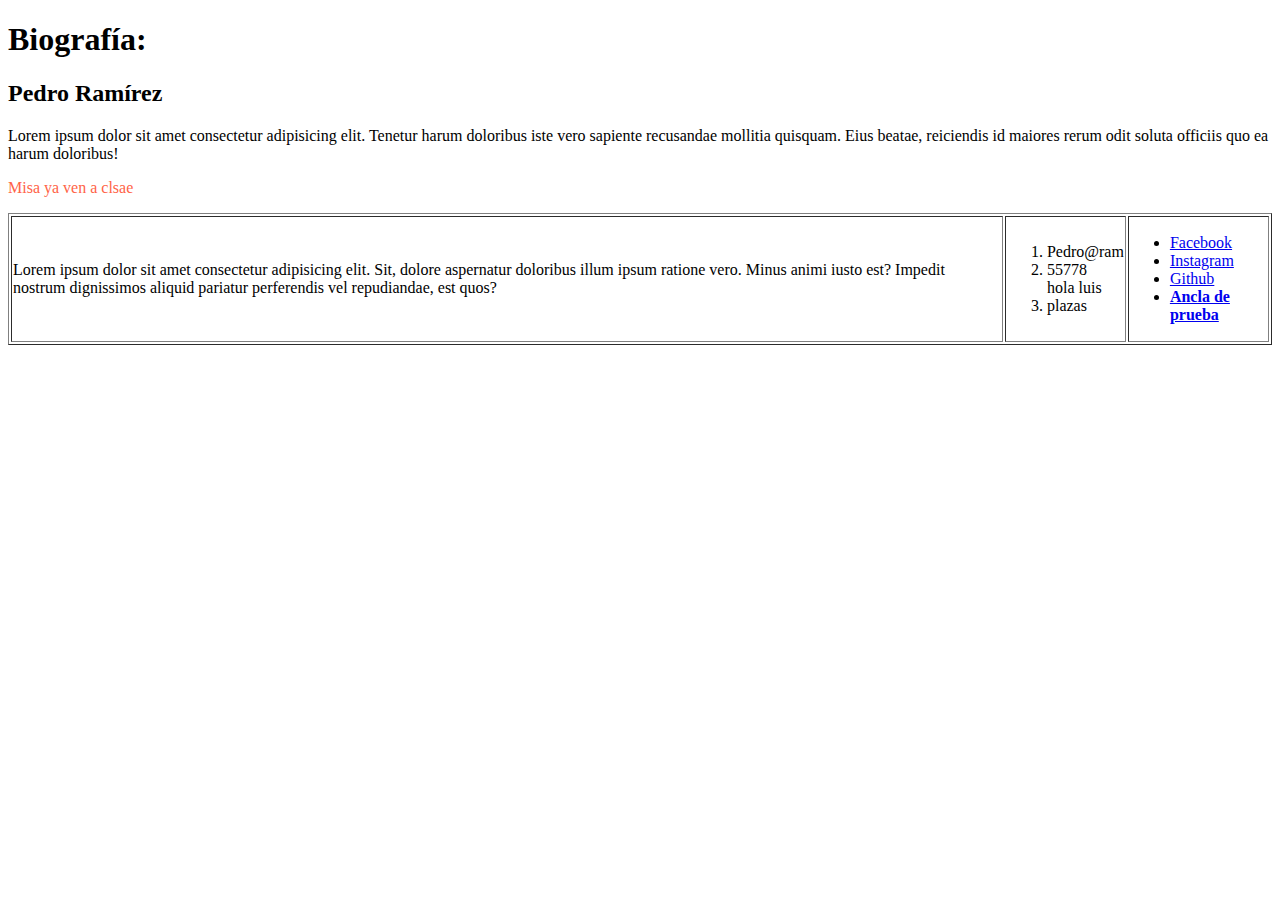
<file: index.html>
<!DOCTYPE html>
<html lang="en">
<head>
    <meta charset="UTF-8">
    <meta name="viewport" content="width=device-width, initial-scale=1.0">
    <title>Clase sobre css</title>
    <link rel="stylesheet" href="assets/style.css">
</head>
<body>
    <main>
        <div class="veDiferencia">
            <h1>Biografía:</h1>
            <h2>Pedro Ramírez</h2>
            <p id="ancla">Lorem ipsum dolor sit amet consectetur adipisicing elit. Tenetur harum doloribus iste vero sapiente recusandae mollitia quisquam. Eius beatae, reiciendis id maiores rerum odit soluta officiis quo ea harum doloribus!</p>
        </div>
    </main>
    <div>
        <p style="color: tomato;"> Misa ya ven a clsae</p>
    </div>
    <footer>
        <div>
            <table border="1px">
                <tr>
                    <td><p>Lorem ipsum dolor sit amet consectetur adipisicing elit. Sit, dolore aspernatur doloribus illum ipsum ratione vero. Minus animi iusto est? Impedit nostrum dignissimos aliquid pariatur perferendis vel repudiandae, est quos?</p></td>
                    <td><ol>
                        <li>Pedro@ram</li>
                        <li>55778</li>
                        hola luis
                        <li>plazas</li>
                    </ol></td>
                    <td><ul>
                        <li><a href="https://es-la.facebook.com/">Facebook</a></li>
                        <li><a href="https://www.instagram.com/">Instagram</a></li>
                        <li><a href="https://github.com/piaramirez/423038732web1">Github</a></li>
                        <li><a href="#ancla"><b> Ancla de prueba</b></a></li>
                    </ul></td>
                </tr>
            </table>
        </div>
    </footer>
</body>
</html>
</file>
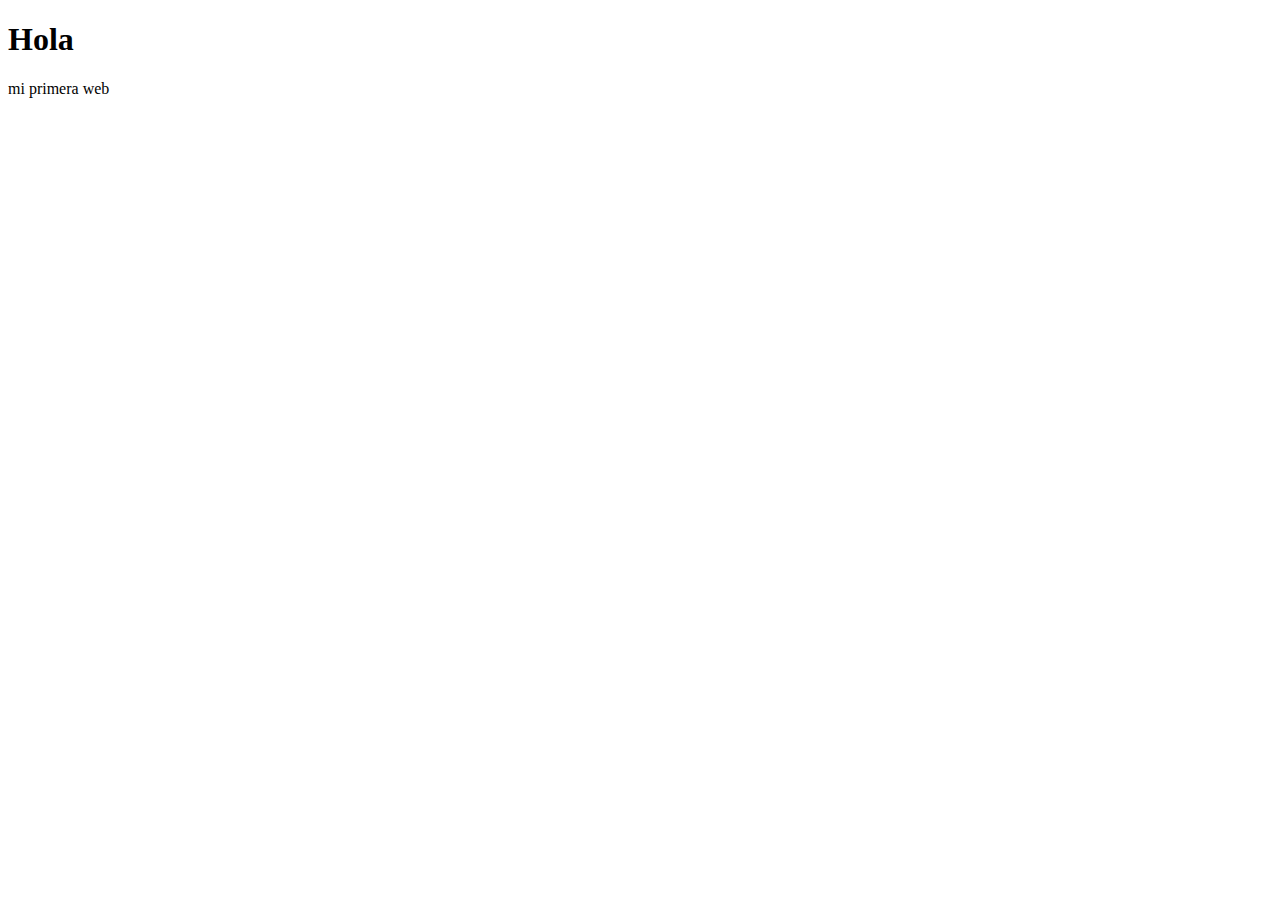
<file: 423038732PedroRamirez/index.html>
<!DOCTYPE html>
<html lang="en">
<head>
    <meta charset="UTF-8">
    <meta name="viewport" content="width=device-width, initial-scale=1.0">
    <title>Hola, mundo!</title>
</head>
<body>
    <h1>Hola</h1>
    <p>mi primera web</p>
</body>
</html>
</file>
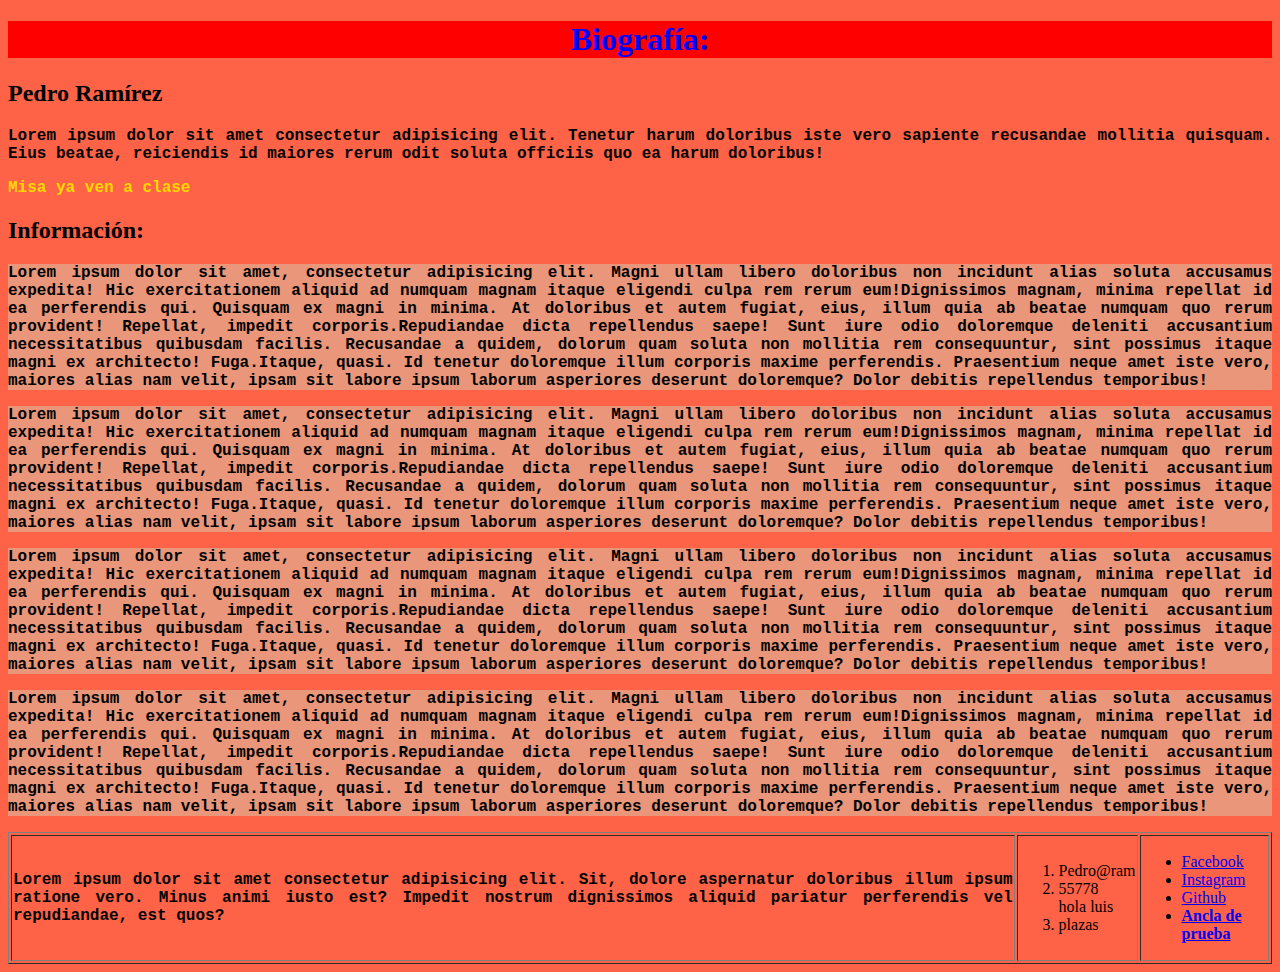
<file: clase290224/index.html>
<!DOCTYPE html>
<html lang="en">
<head>
    <meta charset="UTF-8">
    <meta name="viewport" content="width=device-width, initial-scale=1.0">
    <title>Clase sobre css</title>
    <link rel="stylesheet" href="assets/style.css">
</head>
<style>
    body{
        background-color: tomato;
    }
    h1{
        background-color: red;
        color: blue;
        text-align: center;
    }
    p{
        text-align: justify;
        font-family: 'Courier New', Courier, monospace;
        font-weight: bold;
        font-weight: 20px;
    }
</style>
<body background-color="tomato">

    <main>
        <div class="veDiferencia">
            <h1>Biografía:</h1>
            <h2>Pedro Ramírez</h2>
            <p id="ancla">Lorem ipsum dolor sit amet consectetur adipisicing elit. Tenetur harum doloribus iste vero sapiente recusandae mollitia quisquam. Eius beatae, reiciendis id maiores rerum odit soluta officiis quo ea harum doloribus!</p>
        </div>
    </main>
    <div>
        <p style="color: gold;"> Misa ya ven a clase</p>
    </div>
    <section>
        <h2>Información:</h2>
        <p><span>Lorem ipsum dolor sit amet, consectetur adipisicing elit. Magni ullam libero doloribus non incidunt alias soluta accusamus expedita! Hic exercitationem aliquid ad numquam magnam itaque eligendi culpa rem rerum eum!</span><span>Dignissimos magnam, minima repellat id ea perferendis qui. Quisquam ex magni in minima. At doloribus et autem fugiat, eius, illum quia ab beatae numquam quo rerum provident! Repellat, impedit corporis.</span><span>Repudiandae dicta repellendus saepe! Sunt iure odio doloremque deleniti accusantium necessitatibus quibusdam facilis. Recusandae a quidem, dolorum quam soluta non mollitia rem consequuntur, sint possimus itaque magni ex architecto! Fuga.</span><span>Itaque, quasi. Id tenetur doloremque illum corporis maxime perferendis. Praesentium neque amet iste vero, maiores alias nam velit, ipsam sit labore ipsum laborum asperiores deserunt doloremque? Dolor debitis repellendus temporibus!</span></p>
        <p><span>Lorem ipsum dolor sit amet, consectetur adipisicing elit. Magni ullam libero doloribus non incidunt alias soluta accusamus expedita! Hic exercitationem aliquid ad numquam magnam itaque eligendi culpa rem rerum eum!</span><span>Dignissimos magnam, minima repellat id ea perferendis qui. Quisquam ex magni in minima. At doloribus et autem fugiat, eius, illum quia ab beatae numquam quo rerum provident! Repellat, impedit corporis.</span><span>Repudiandae dicta repellendus saepe! Sunt iure odio doloremque deleniti accusantium necessitatibus quibusdam facilis. Recusandae a quidem, dolorum quam soluta non mollitia rem consequuntur, sint possimus itaque magni ex architecto! Fuga.</span><span>Itaque, quasi. Id tenetur doloremque illum corporis maxime perferendis. Praesentium neque amet iste vero, maiores alias nam velit, ipsam sit labore ipsum laborum asperiores deserunt doloremque? Dolor debitis repellendus temporibus!</span></p>
        <p><span>Lorem ipsum dolor sit amet, consectetur adipisicing elit. Magni ullam libero doloribus non incidunt alias soluta accusamus expedita! Hic exercitationem aliquid ad numquam magnam itaque eligendi culpa rem rerum eum!</span><span>Dignissimos magnam, minima repellat id ea perferendis qui. Quisquam ex magni in minima. At doloribus et autem fugiat, eius, illum quia ab beatae numquam quo rerum provident! Repellat, impedit corporis.</span><span>Repudiandae dicta repellendus saepe! Sunt iure odio doloremque deleniti accusantium necessitatibus quibusdam facilis. Recusandae a quidem, dolorum quam soluta non mollitia rem consequuntur, sint possimus itaque magni ex architecto! Fuga.</span><span>Itaque, quasi. Id tenetur doloremque illum corporis maxime perferendis. Praesentium neque amet iste vero, maiores alias nam velit, ipsam sit labore ipsum laborum asperiores deserunt doloremque? Dolor debitis repellendus temporibus!</span></p>
        <p><span>Lorem ipsum dolor sit amet, consectetur adipisicing elit. Magni ullam libero doloribus non incidunt alias soluta accusamus expedita! Hic exercitationem aliquid ad numquam magnam itaque eligendi culpa rem rerum eum!</span><span>Dignissimos magnam, minima repellat id ea perferendis qui. Quisquam ex magni in minima. At doloribus et autem fugiat, eius, illum quia ab beatae numquam quo rerum provident! Repellat, impedit corporis.</span><span>Repudiandae dicta repellendus saepe! Sunt iure odio doloremque deleniti accusantium necessitatibus quibusdam facilis. Recusandae a quidem, dolorum quam soluta non mollitia rem consequuntur, sint possimus itaque magni ex architecto! Fuga.</span><span>Itaque, quasi. Id tenetur doloremque illum corporis maxime perferendis. Praesentium neque amet iste vero, maiores alias nam velit, ipsam sit labore ipsum laborum asperiores deserunt doloremque? Dolor debitis repellendus temporibus!</span></p>
    </section>
    <footer>
        <div>
            <table border="1px">
                <tr>
                    <td><p>Lorem ipsum dolor sit amet consectetur adipisicing elit. Sit, dolore aspernatur doloribus illum ipsum ratione vero. Minus animi iusto est? Impedit nostrum dignissimos aliquid pariatur perferendis vel repudiandae, est quos?</p></td>
                    <td><ol>
                        <li>Pedro@ram</li>
                        <li>55778</li>
                        hola luis
                        <li>plazas</li>
                    </ol></td>
                    <td><ul>
                        <li><a href="https://es-la.facebook.com/">Facebook</a></li>
                        <li><a href="https://www.instagram.com/">Instagram</a></li>
                        <li><a href="https://github.com/piaramirez/423038732web1">Github</a></li>
                        <li><a href="#ancla"><b> Ancla de prueba</b></a></li>
                    </ul></td>
                </tr>
            </table>

        </div>
    </footer>
</body>
</html>
</file>
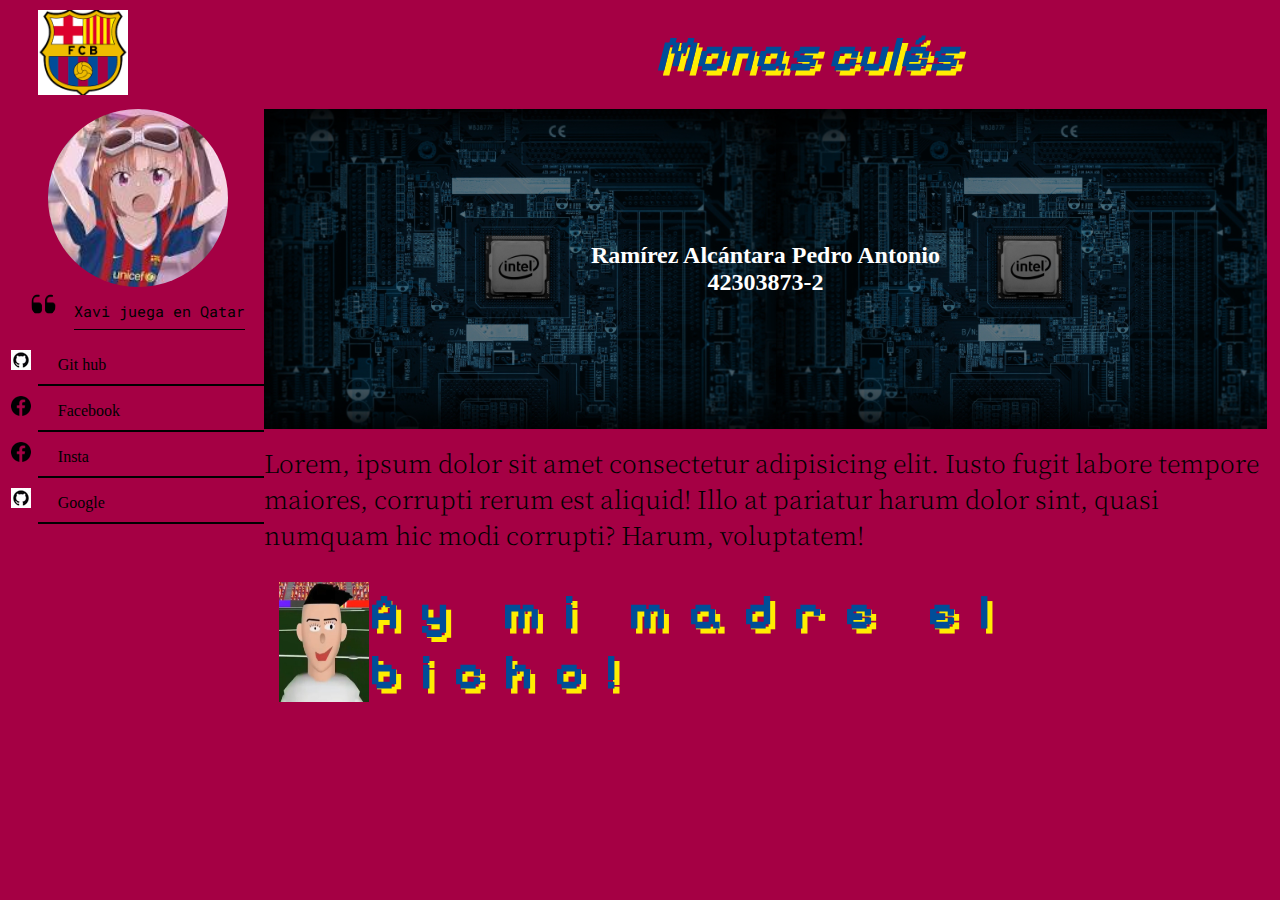
<file: paginaWeb/index.html>
<!DOCTYPE html>
<html lang="en">
<head>
    <meta charset="UTF-8">
    <meta name="viewport" content="width=device-width, initial-scale=1.0">
    <title>Mi página web</title>
    <link rel="stylesheet" href="assets/style.css">
    <link rel="shortcut icon" href="assets/img/icon.jpg" type="image/x-icon">
    <link rel="preconnect" href="https://fonts.googleapis.com">
<link rel="preconnect" href="https://fonts.gstatic.com" crossorigin>
<link href="https://fonts.googleapis.com/css2?family=Roboto+Mono:ital,wght@0,100..700;1,100..700&display=swap" rel="stylesheet">
<link rel="preconnect" href="https://fonts.googleapis.com">
<link rel="preconnect" href="https://fonts.gstatic.com" crossorigin>
<link href="https://fonts.googleapis.com/css2?family=Pixelify+Sans:wght@400..700&family=Roboto+Mono:ital,wght@0,100..700;1,100..700&display=swap" rel="stylesheet">
<link rel="preconnect" href="https://fonts.googleapis.com">
<link rel="preconnect" href="https://fonts.gstatic.com" crossorigin>
<link href="https://fonts.googleapis.com/css2?family=Noto+Serif+JP&display=swap" rel="stylesheet">
</head>
<body>
        <nav class="menu">
            <div class="contenedorLogo">
                <img src="assets/img/logopage.png" alt="" class="logo"> 
            </div>
            <div class="contenedorTitulo">
                <h1 class="title"> Monas culés</h1>
            </div>
        </nav>
        <div class="contenedor">   
                         
            <div class="contenedorUl">
                <div class="contenedorFPerfil">
                    <img src="assets/img/fotoperfil.jpg" alt="">
                   <div class="citaAutor">
                    <img src="assets/img/cita.png" alt="">
                    <p>Xavi juega en Qatar</p>
                   </div>
                </div> 
                <ul class="lista">
                    <li style="list-style-image: url(assets/img/logo.jpeg);">Git hub</li>
                    <li style="list-style-image: url(assets/img/faceboook.png);">Facebook</li>
                    <li style="list-style-image: url(assets/img/faceboook.png);">Insta</li>
                    <li style="list-style-image: url(assets/img/logo.jpeg);">Google</li>
                </ul>
            </div>
            <div class="contenedorTexto">
                <div class="contenedorFondoImg">
                    <p class="Textodentro">Ramírez Alcántara Pedro Antonio </br> 42303873-2</p>
                </div>
                        <p class="mamalona">
                            Lorem, ipsum dolor sit amet consectetur adipisicing elit. Iusto fugit labore tempore maiores, corrupti rerum est aliquid! Illo at pariatur harum dolor sint, quasi numquam hic modi corrupti? Harum, voluptatem!
                        </p>
                        <div class="text">
                            <img src="assets/img/icon.jpg" alt="" class="logo">
                        <h1>Ay mi madre el bicho!</h1>
                        </div>
                    </div>
        </div>


   
</body>
</html>
</file>
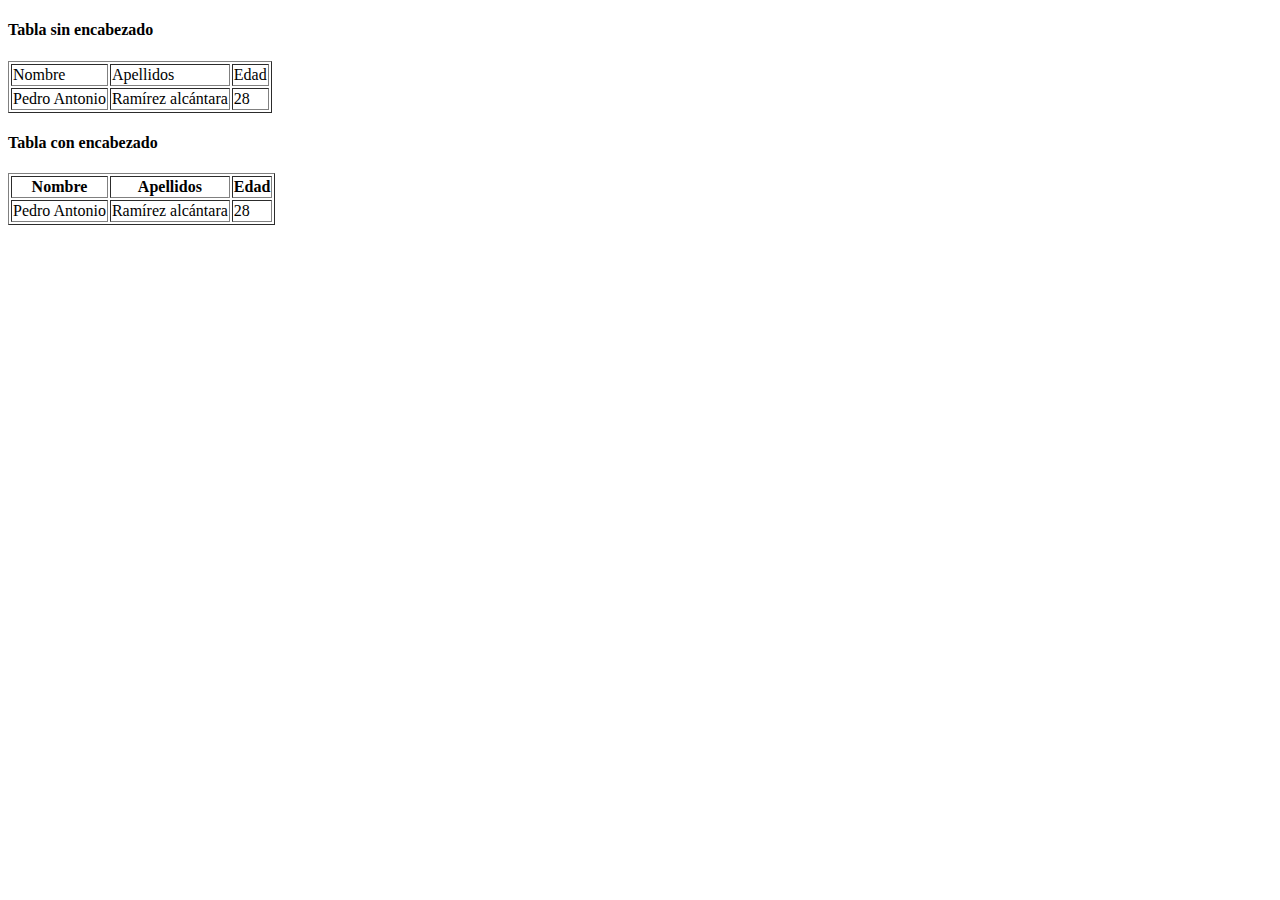
<file: tablas/index.html>
<!DOCTYPE html>
<html lang="en">
<head>
    <meta charset="UTF-8">
    <meta name="viewport" content="width=device-width, initial-scale=1.0">
    <title>inicio de tablas</title>
</head>
<body>

    <h4>Tabla sin encabezado</h4>

    <table border="1px">
        <tr>
            <td>Nombre</td>
            <td>Apellidos</td>
            <td>Edad</td>
        </tr>

        <tr>
            <td>Pedro Antonio</td>
            <td>Ramírez alcántara</td>
            <td>28</td>
        </tr>

        
    </table>

    <h4>Tabla con encabezado</h4>

    <table border="1px">
        <thead>
            <tr>
                <th>Nombre</th>
                <th>Apellidos</th>
                <th>Edad</th>
            </tr>
        </thead>
        <tbody>
            <tr>
                <td>Pedro Antonio</td>
                <td>Ramírez alcántara</td>
                <td>28</td>
            </tr>
        </tbody>
    </table>

</body>
</html>
</file>
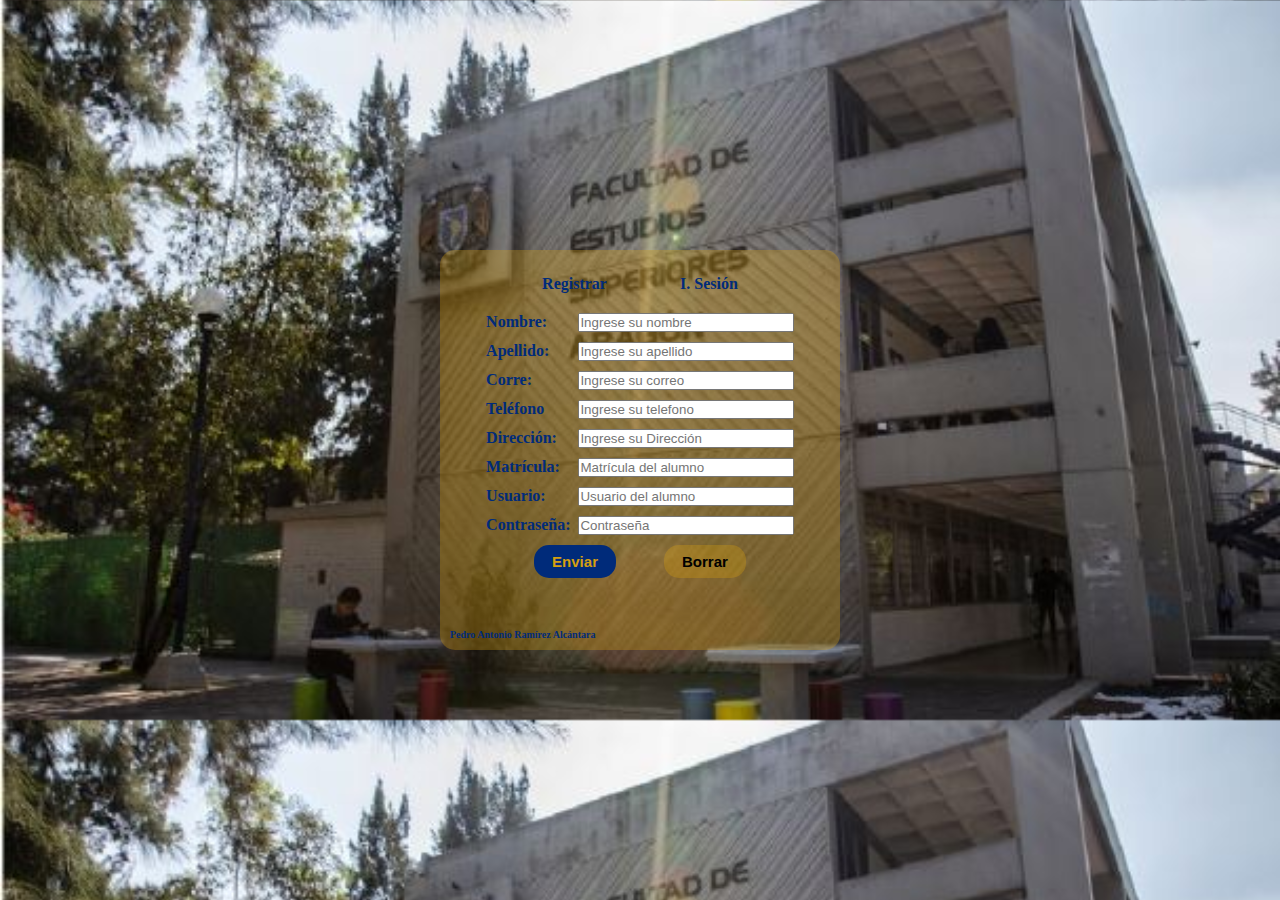
<file: tareaFormulario/index.html>
<!DOCTYPE html>
<html lang="en">
<head>
    <meta charset="UTF-8">
    <meta name="viewport" content="width=device-width, initial-scale=1.0">
    <title>Tarea Formulario</title>
    <link rel="shortcut icon" href="assets/img/logo.png" type="image/x-icon">
    <link rel="stylesheet" href="assets/style.css">
    <script src="https://code.jquery.com/jquery-3.7.1.js" integrity="sha256-eKhayi8LEQwp4NKxN+CfCh+3qOVUtJn3QNZ0TciWLP4=" crossorigin="anonymous"></script>
    <script src="assets/js.js"></script>
    
</head>
<body>
    <div class="formulario">
        <div class="barraOpcion">
            <div class="btnRegistro" id="btnRegistro">Registrar</div>
            <div class="btnLogin" id="btnLogin">I. Sesión</div>
        </div>
        <form action="" method="POST">
            <div class="registro" id="registro">
                <div class="grupoFormulario">
                    <label for="Nombre">Nombre:</label>
                    <input type="text" placeholder="Ingrese su nombre" required >
                </div>
                <div class="grupoFormulario">
                    <label for="apellido">Apellido:</label>
                    <input type="text" placeholder="Ingrese su apellido" required >
                </div>
                <div class="grupoFormulario">
                    <label for="email">Corre:</label>
                    <input type="email" placeholder="Ingrese su correo" required >
                </div>
                <div class="grupoFormulario">
                    <label for="telefono">Teléfono</label>
                    <input type="tel" placeholder="Ingrese su telefono" required >
                </div>
                <div class="grupoFormulario">
                    <label for="direccion">Dirección:</label>
                    <input type="text" placeholder="Ingrese su Dirección" required >
                </div>
                <div class="grupoFormulario">
                    <label for="matricula">Matrícula:</label>
                    <input type="number" placeholder="Matrícula del alumno"   maxlength="8">
                </div>
                <div class="grupoFormulario">
                    <label for="user">Usuario:</label>
                    <input type="text" placeholder="Usuario del alumno"   maxlength="8">
                </div>
                <div class="grupoFormulario">
                    <label for="pass">Contraseña:</label>
                    <input type="text" placeholder="Contraseña"   maxlength="8">
                </div>
                <div class="barraFormulario">
                    <button type="submit" class="btnEnviar" id="Enviar">Enviar</button>
                    <button type="reset" class="btnBorrar">Borrar</button>
                </div>
            </div>
            <div class="login" id="login">
                <div class="grupoFormulario">
                    <label for="usuario">Usuario:</label>
                    <input type="password" placeholder="Ingrese su usuario o número de cuenta" required >
                </div>
                <div class="grupoFormulario">
                    <label for="contrasena">Contraseña:</label>
                    <input type="password" placeholder="Ingrese su Contraseña" required >
                </div>
                <div class="barraFormulario">
                    <button type="submit" class="inicioSesion" id="inicioSesion">Login</button>
                </div>
                <div class="alertasesion">
                    <a href="#">Olvide mi contraseña</a>
                </div>
            </div>

        </form>
        <div class="footerDiv">
            <p>Pedro Antonio Ramírez Alcántara</p>
        </div>
    </div>
</body>
</html>
</file>
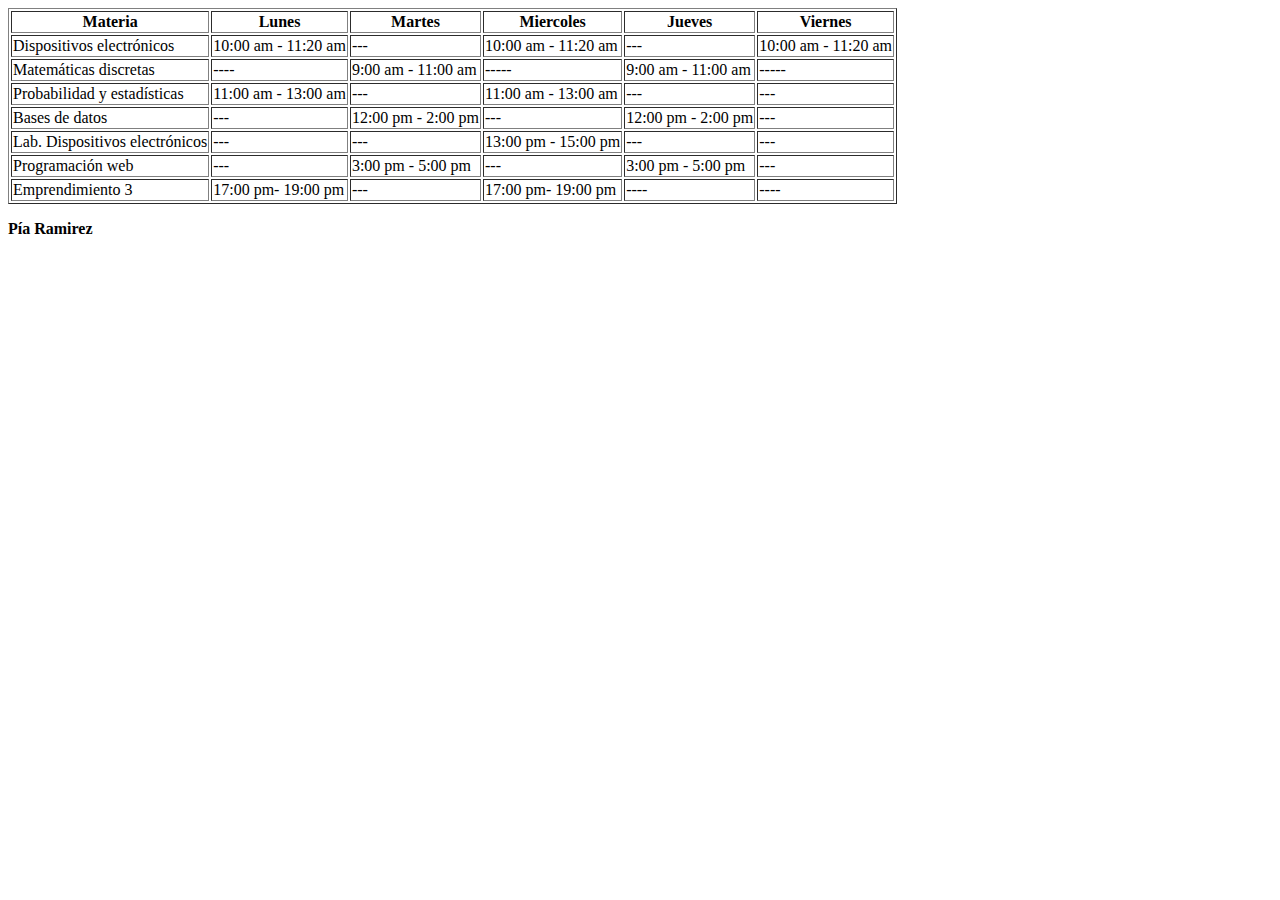
<file: tablas/horario.html>
<!DOCTYPE html>
<html lang="en">
<head>
    <meta charset="UTF-8">
    <meta name="viewport" content="width=device-width, initial-scale=1.0">
    <title>Horario de clase</title>
</head>
<body>
    <table border="1px">
        <thead>
            <tr>
                <th>Materia</th>
                <th>Lunes</th>
                <th>Martes</th>
                <th>Miercoles</th>
                <th>Jueves</th>
                <th>Viernes</th>
            </tr>
        </thead>
        <tbody>
            <tr>
                <td>Dispositivos electrónicos</td>
                    <td>10:00 am - 11:20 am</td>
                <td>---</td>
                <td>10:00 am - 11:20 am</td>
                <td>---</td>
                <td>10:00 am - 11:20 am</td>
            </tr>
            <tr>
                <td>Matemáticas discretas</td> 
                <td>----</td>
                <td>9:00 am - 11:00 am</td>
                <td>-----</td>
                <td>9:00 am - 11:00 am</td>
                <td>-----</td>
            </tr>
            <tr>
                <td>Probabilidad y estadísticas</td>
                <td>11:00 am - 13:00 am</td>
                <td>---</td>
                <td>11:00 am - 13:00 am</td>
                <td>---</td>
                <td>---</td>
            </tr>
            <tr>
                <td>Bases de datos</td>
                <td>---</td>
                <td>12:00 pm - 2:00 pm</td>
                <td>---</td>
                <td>12:00 pm - 2:00 pm</td>
                <td>---</td>
            </tr>
            <tr>
                <td>Lab. Dispositivos electrónicos</td>
                <td>---</td>
                <td>---</td>
                <td>13:00 pm - 15:00 pm</td>
                <td>---</td>
                <td>---</td>
            </tr>
            <tr>
                <td>Programación web</td>
                <td>---</td>
                <td>3:00 pm - 5:00 pm</td>
                <td>---</td>
                <td>3:00 pm - 5:00 pm</td>
                <td>---</td>
            </tr>
            <tr>
                <td>Emprendimiento 3</td>
                <td>17:00 pm- 19:00 pm</td>
                <td>---</td>
                <td>17:00 pm- 19:00 pm</td>
                <td>----</td>
                <td>----</td>
            </tr>



            
        </tbody>
    </table>
    <footer>
        <p><b>Pía Ramirez</b></p>
    </footer>
    <script>
        alert("Siu");
    </script>
</body>
</html>
</file>
<file: assets/style.css>
��/ * L o s   d a t o s   e s t � n   a g r u p a d o s   e n   e l   d i v ,   l o   q u e   s e   v e   c o n   e l   f o n d o   t o m a t o   s o n   l o s   d a t o s   d e l   d i v ,   m i e n t r a s   q u e   l a s   e t i q u e t a s   q u e     e s t � n   a f u e r a   n o   p e r t e n e c e n * /  
 / * . v e D i f e r e n c i a {  
         b a c k g r o u n d - c o l o r :   t o m a t o ;  
 }  
 / * * L e   q u i e t �   u n   p o c o   d e   a n c h o   p a r a   q u e   v e a s   q u e   e l   d i v   e s   e l   c o n t e n d o r   e n   c o l o r   t o m a r a t o   t i e n e   d e n t r o   d e   s i   h 1 ,   h 2   y   p   * * /  
 / * . v e D i f e r e n c i a   h 1 {  
         w i d t h :   8 0 % ;  
         m a r g i n :   0   a u t o ;  
         b a c k g r o u n d - c o l o r :   r e d ;  
 } . v e D i f e r e n c i a   h 2 {  
         w i d t h :   8 0 % ;  
         m a r g i n :   0   a u t o ;  
         b a c k g r o u n d - c o l o r :   d o d g e r b l u e ;  
 }  
 . v e D i f e r e n c i a   p {  
         w i d t h :   8 0 % ;  
         m a r g i n :   0   a u t o ;  
         b a c k g r o u n d - c o l o r :   g r e e n ;  
 } * /  
 
</file>
<file: clase290224/assets/style.css>
��/ * L o s   d a t o s   e s t � n   a g r u p a d o s   e n   e l   d i v ,   l o   q u e   s e   v e   c o n   e l   f o n d o   t o m a t o   s o n   l o s   d a t o s   d e l   d i v ,   m i e n t r a s   q u e   l a s   e t i q u e t a s   q u e     e s t � n   a f u e r a   n o   p e r t e n e c e n * /  
 / * . v e D i f e r e n c i a {  
         b a c k g r o u n d - c o l o r :   t o m a t o ;  
 }  
 / * * L e   q u i e t �   u n   p o c o   d e   a n c h o   p a r a   q u e   v e a s   q u e   e l   d i v   e s   e l   c o n t e n d o r   e n   c o l o r   t o m a r a t o   t i e n e   d e n t r o   d e   s i   h 1 ,   h 2   y   p   * * /  
 / * . v e D i f e r e n c i a   h 1 {  
         w i d t h :   8 0 % ;  
         m a r g i n :   0   a u t o ;  
         b a c k g r o u n d - c o l o r :   r e d ;  
 } . v e D i f e r e n c i a   h 2 {  
         w i d t h :   8 0 % ;  
         m a r g i n :   0   a u t o ;  
         b a c k g r o u n d - c o l o r :   d o d g e r b l u e ;  
 }  
 . v e D i f e r e n c i a   p {  
         w i d t h :   8 0 % ;  
         m a r g i n :   0   a u t o ;  
         b a c k g r o u n d - c o l o r :   g r e e n ;  
 } * /  
 s e c t i o n   p   {  
         b a c k g r o u n d - c o l o r :   d a r k s a l m o n ;  
 }  
 . i m g l o g o {  
         w i d t h :   8 % ;  
 }  
 . i m g M a r c a {  
         d i s p l a y :   f l e x ;  
         j u s t i f y - c o n t e n t :   c e n t e r ;  
 } 
</file>
<file: paginaWeb/assets/style.css>
:root{
    --fondos: #A50044;
    --primario:  #004D98;
    --titulos: "Pixelify Sans", sans-serif;
    --textos: "Roboto Mono", monospace;
    --sombras:   #FFED02;
    --mamalon : "Noto Serif JP", serif;
}
*{
    margin: 0;
    padding: 0;
    box-sizing: content-box;
}

body{
    background-color:var(--fondos);
}

.logo{
    width: 90px;
    cursor: pointer;
}
.title{
    font-family: var(--titulos);
    font-size: 50px;
    font-style: italic;
    color: var(--primario);
    text-shadow: 5px  5px var(--sombras);
}

.text{
    display: flex;
    padding: 15px;
    justify-content: center;
    
}
.text h1{
    font-size: 50px;
    color: var(--primario);
    font-family: var(--titulos);
    letter-spacing: 21.5px;
    text-shadow: 5px 5px var(--sombras);

}
.barra{
    border-bottom: 2px solid;
}
nav.menu{
    width: 98%;
    margin: 10px auto;
    display: flex;
 
}
.contenedorLogo{
    width: 25%;
    align-self: center;
    margin: 0 0 0 25px;
}
.contenedorTitulo{
    width: 75%;
    align-self: center;
    text-align: center;
}
.contenedor{
    width: 98%;
    margin: 5px auto;
    display: flex;
    flex-wrap: wrap;
}
.contenedorUl{
    width: 20%;
    height: 250px;
}
.lista{
    list-style: none;
    margin: 0 0  0 25px;

}
.lista li{
    padding: 10px 20px;
    border-bottom: 2px solid #000;
    cursor: pointer;
}
.lista li:hover{
    font-weight: bold;
    color: #fff;
    background-color: var(--primario);
}
.contenedorFPerfil{
    text-align: center;
}
.contenedorFPerfil img{
    width: 180px;
    border-radius: 50%;
    
}
.citaAutor{
    display: flex;
    justify-content: space-evenly;
}
.citaAutor img{
    width: 10%;
    height: 8%;
}
.citaAutor p{
    font-size: 15px;
    font-family: var(--textos);
    margin: 10px 0;
    padding-bottom: 8px;
    border-bottom: 1px solid;
}
.contenedorTexto{
width: 80%;
}
.contenedorFondoImg{
    position: relative;
    background-image: url("img/fondo.jpg");
    width: 100%;
    height: 320px;
    background-size: contain;

}
.Textodentro{
    z-index: 1;
    position: absolute;
    top: 50%;
    left: 50%;
    transform: translate(-50%, -50%);
    text-align: center; 
    font-weight: bold;
    color: white; 
    font-size: 24px; 
  
}
.contenedorFondoImg::after{
    content: '';
    position: absolute;
    top: 0;
    left: 0;
    width: 100%;
    height: 100%;
    background-color: rgba(0, 0, 0, 0.5);
}
.mamalona{
    font-size: 25px;
    margin: 15px 0;
    font-weight: 100;
    font-family: var(--mamalon);
}
</file>
<file: tareaFormulario/assets/style.css>
*{
    margin: 0;
    padding: 0;
    box-sizing: border-box;

}
:root{
    --primario: #D59F0F54;
    --secundario: #002B7A;
    --hover: #D59F0F;
}
body{
    background-image: url("img/fondo.jpg");
    background-size: cover;
}
.formulario{
        width: 400px;
        height: 400px;
        position: absolute;
        top: 50%;
        left: 50%;
        transform: translate(-50%, -50%);
        color: var(--secundario);
        border-radius: 15px;
        padding: 10px;
        background-color: var(--primario);
}
.barraOpcion{
    display: flex;
    width: 90%;
    margin: 5px auto;
    padding: 10px 0;
    justify-content: space-evenly;
}
.btnRegistro, .btnLogin{
    align-items: center;
    cursor: pointer;
    font-weight: bold;
}
.btnRegistro:hover, .btnLogin:hover{
    border-bottom: 3px  solid var(--secundario);
    background-color: var(--hover);
    padding: 5px 15px;
}
.registro{
    width: 90%;
    margin: 10px auto;
}
.grupoFormulario{
    display: flex;
    margin: 10px auto;
    width: 90%;

}
.grupoFormulario label{
    font-size: 16px;
    font-weight: bold;
    width: 30%;
}
.grupoFormulario input{
   width: 70%;
}
.login{
    display: none;
}
.barraFormulario{
    display: flex;
    width: 90%;
    margin: 10px auto;
    justify-content: space-evenly;
}
.btnEnviar, .inicioSesion{
    padding: 8px 18px;
    background-color: var(--secundario);
    border: transparent;
    cursor: pointer;
    font-size: 15px;
    color: var(--hover);
    font-weight: bold;
    border-radius: 15px;
}
.btnEnviar:hover, .inicioSesion:hover{
    background-color: var(--hover);
    color: var(--secundario);
}
.btnBorrar{
    padding: 8px 18px;
    background-color: var(--primario);
    border: transparent;
    cursor: pointer;
    font-size: 15px;
    color: #000;
    font-weight: bold;
    border-radius: 15px;
}
.btnBorrar:hover{
    background-color: tomato;
    color: #000;
}
.footerDiv{
    position: absolute;
    bottom: 0;
    left: 0;
    right: 0;
    margin: 10px;
    font-weight: bold;
    font-size: 10px;
}
</file>
